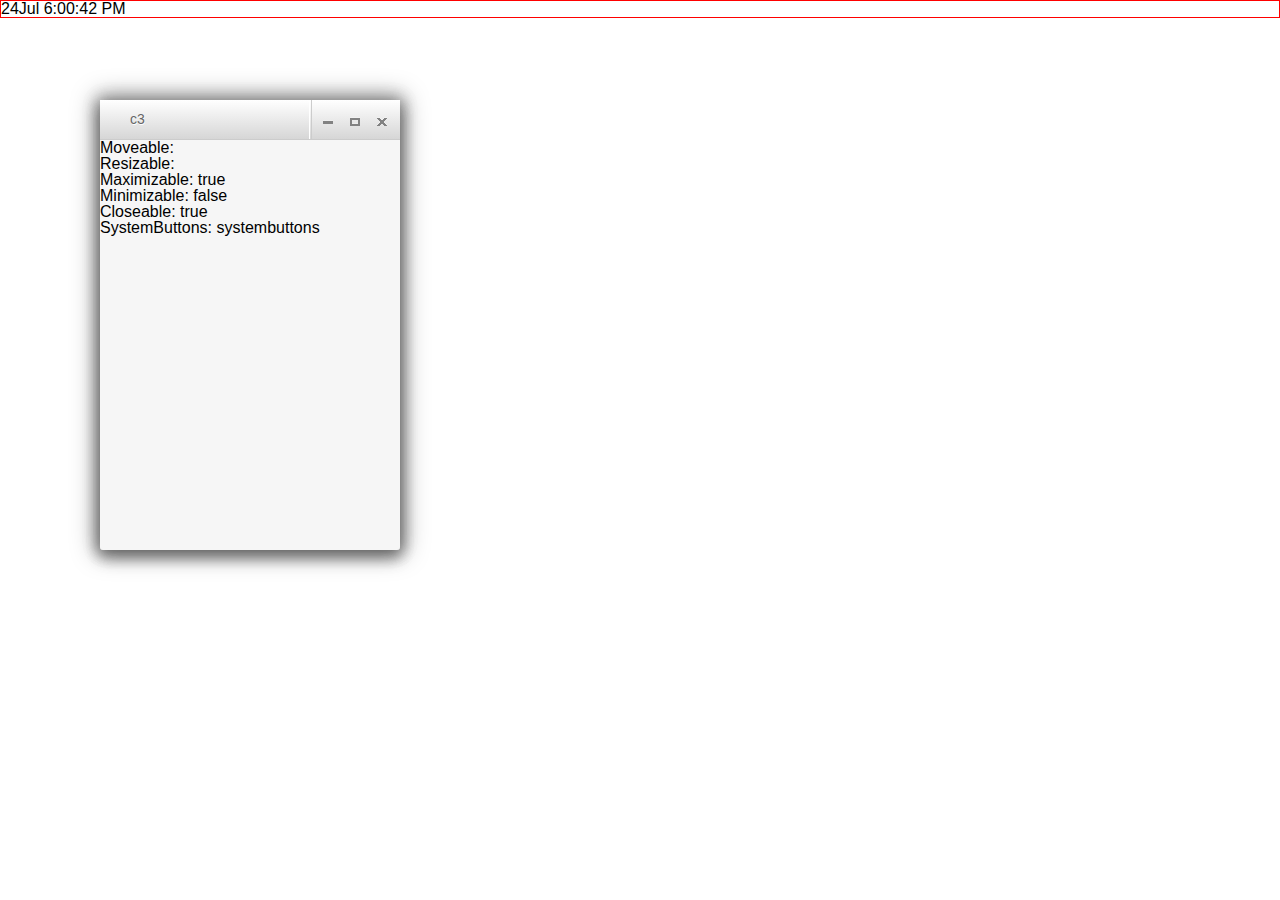
<file: index.html>
<!DOCTYPE html>
<html ng-app="Application">
<head lang="pt_BR">
    <meta charset="UTF-8">
    <title></title>
    <script type="text/javascript" language="JavaScript" src="js/angular.min.js"></script>
    <script type="text/javascript" language="JavaScript" src="js/application.js"></script>
    <script type="text/javascript" language="JavaScript" src="js/window.js"></script>
    <link rel="stylesheet" type="text/css" href="./css/Application.css" media="screen">

</head>
<body>

<clock></clock>

<window caption="c1" width="300" height="450" movable resizable="true" minimizable="false" maximizable="false" closeable="false"></window>
<window caption="c2" width="300" height="450" movable resizable minimizable="false" maximizable="false" closeable="true"></window>
<window caption="c3" width="300" height="450" movable resizable minimizable="false" maximizable="true" closeable="true"></window>

<window-area></window-area>

</body>
</html>
</file>
<file: css/Application.css>
@import url("reset.css");
@import url("desktop.css");
@import url("window.css");

body {
    overflow:hidden;
}
</file>
